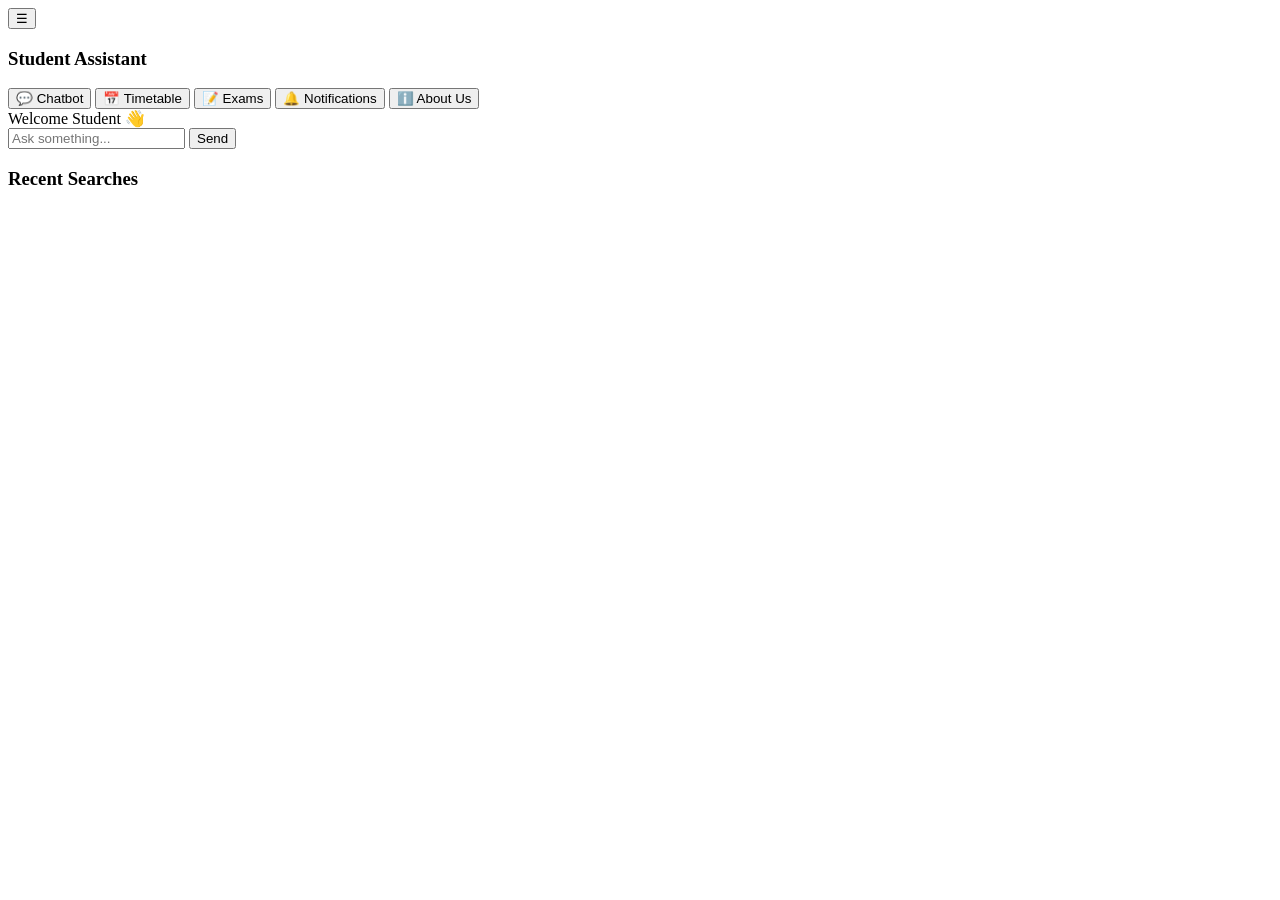
<file: dashboard.html>
<body>

<!-- ---------- SIDEBAR ---------- -->
<div id="sidebar">

    <button onclick="toggleSidebar()">☰</button>

    <h3>Student Assistant</h3>

    <button onclick="showSection('chat')">💬 Chatbot</button>

    <button onclick="showSection('timetable')">📅 Timetable</button>

    <button onclick="showSection('exams')">📝 Exams</button>

    <button onclick="showSection('notifications')">🔔 Notifications</button>

    <button onclick="showSection('about')">ℹ️ About Us</button>

</div>


<!-- ---------- MAIN CONTENT ---------- -->
<div id="main-content">

    <!-- HEADER -->
    <div id="header">
        Welcome Student 👋
    </div>


    <!-- ---------- CHATBOT SECTION ---------- -->
    <div id="chat-section">

        <div id="chat-box"></div>

        <div>

            <input
                type="text"
                id="user-input"
                placeholder="Ask something..."
            >

            <button onclick="sendMessage()">
                Send
            </button>

        </div>

    </div>


    <!-- ---------- TIMETABLE SECTION ---------- -->
    <div id="timetable-section" style="display:none;">

        <h2>Timetable</h2>

        <div id="timetable-data"></div>

    </div>


    <!-- ---------- EXAMS SECTION ---------- -->
    <div id="exam-section" style="display:none;">

        <h2>Upcoming Exams</h2>

        <div id="exam-data"></div>

    </div>


    <!-- ---------- NOTIFICATION SECTION ---------- -->
    <div id="notification-section" style="display:none;">

        <h2>Notifications</h2>

        <div id="notification-data"></div>

    </div>


    <!-- ---------- ABOUT SECTION ---------- -->
    <div id="about-section" style="display:none;">

        <h2>About Us</h2>

        <p>
            AI Student Assistant using Flask
        </p>

    </div>

</div>


<!-- ---------- RIGHT PANEL ---------- -->
<div id="right-panel">

    <h3>Recent Searches</h3>

    <div id="history"></div>

</div>


<script>


// ---------- SIDEBAR TOGGLE ----------
function toggleSidebar() {

    let sidebar = document.getElementById("sidebar");

    if (sidebar.style.display === "none") {
        sidebar.style.display = "block";
    } else {
        sidebar.style.display = "none";
    }
}


// ---------- SHOW SECTIONS ----------
function showSection(section) {

    document.getElementById("chat-section").style.display = "none";
    document.getElementById("timetable-section").style.display = "none";
    document.getElementById("exam-section").style.display = "none";
    document.getElementById("notification-section").style.display = "none";
    document.getElementById("about-section").style.display = "none";


    if (section === "chat") {
        document.getElementById("chat-section").style.display = "block";
    }

    if (section === "timetable") {
        document.getElementById("timetable-section").style.display = "block";
        loadTimetable();
    }

    if (section === "exams") {
        document.getElementById("exam-section").style.display = "block";
        loadExams();
    }

    if (section === "notifications") {
        document.getElementById("notification-section").style.display = "block";
        loadNotifications();
    }

    if (section === "about") {
        document.getElementById("about-section").style.display = "block";
    }
}



// ---------- CHATBOT ----------
async function sendMessage() {

    let input = document.getElementById("user-input");

    let message = input.value;

    if (!message) return;

    // USER MESSAGE
    let chatBox = document.getElementById("chat-box");

    chatBox.innerHTML += `
        <div>
            <b>You:</b> ${message}
        </div>
    `;

    // SAVE HISTORY
    document.getElementById("history").innerHTML += `
        <div>${message}</div>
    `;

    input.value = "";

    // SEND TO FLASK
    let response = await fetch("/chat", {

        method: "POST",

        headers: {
            "Content-Type": "application/json"
        },

        body: JSON.stringify({
            message: message
        })

    });

    let data = await response.json();

    // BOT RESPONSE
    chatBox.innerHTML += `
        <div>
            <b>Bot:</b> ${data.response}
        </div>
    `;

}



// ---------- LOAD TIMETABLE ----------
async function loadTimetable() {

    let response = await fetch("/chat", {

        method: "POST",

        headers: {
            "Content-Type": "application/json"
        },

        body: JSON.stringify({
            message: "timetable"
        })

    });

    let data = await response.json();

    document.getElementById("timetable-data").innerText =
        data.response;
}



// ---------- LOAD EXAMS ----------
async function loadExams() {

    let response = await fetch("/chat", {

        method: "POST",

        headers: {
            "Content-Type": "application/json"
        },

        body: JSON.stringify({
            message: "exam"
        })

    });

    let data = await response.json();

    document.getElementById("exam-data").innerText =
        data.response;
}



// ---------- LOAD NOTIFICATIONS ----------
async function loadNotifications() {

    let response = await fetch("/chat", {

        method: "POST",

        headers: {
            "Content-Type": "application/json"
        },

        body: JSON.stringify({
            message: "notification"
        })

    });

    let data = await response.json();

    document.getElementById("notification-data").innerText =
        data.response;
}


</script>

</body>
</file>
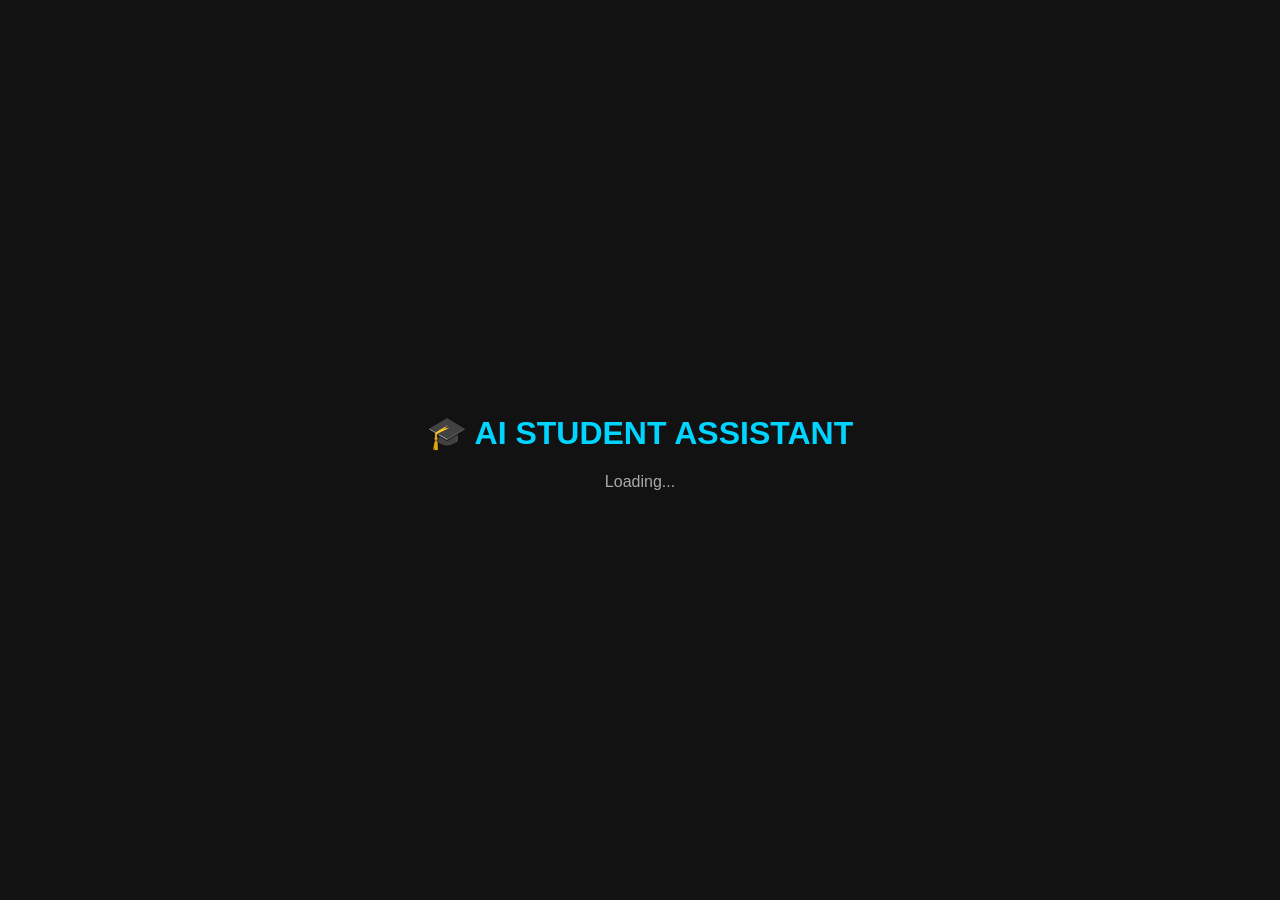
<file: main_gui.html>
<!DOCTYPE html>
<html lang="en">

<head>

<meta charset="UTF-8">

<meta name="viewport"
      content="width=device-width, initial-scale=1.0">

<title>AI Student Assistant</title>

<style>

/* ================= BODY ================= */

body{
    margin:0;
    font-family:Arial, sans-serif;
    background:#121212;
    color:white;
    overflow:hidden;
}


/* ================= CENTER ================= */

.center{
    display:flex;
    justify-content:center;
    align-items:center;
    height:100vh;
}


/* ================= SPLASH ================= */

#splash{
    text-align:center;
}

#splash h1{
    color:#00d4ff;
}

#splash p{
    color:#aaa;
}


/* ================= LOGIN ================= */

#login{
    display:none;
}

.login-box{
    width:320px;
    background:#1e1e2f;
    padding:25px;
    border-radius:10px;
}

.login-box h2{
    text-align:center;
}

.login-box input{
    width:100%;
    padding:12px;
    margin-top:10px;
    background:#2b2b3c;
    border:none;
    color:white;
    border-radius:5px;
    box-sizing:border-box;
}

.login-box button{
    width:100%;
    padding:12px;
    margin-top:15px;
    border:none;
    background:#00d4ff;
    cursor:pointer;
    font-weight:bold;
    border-radius:5px;
}

#status{
    text-align:center;
    margin-top:10px;
}


/* ================= DASHBOARD ================= */

#dashboard{
    display:none;
    height:100vh;
}


/* ================= SIDEBAR ================= */

.sidebar{
    width:220px;
    background:#1f1f1f;
    height:100vh;
    float:left;
    overflow:auto;
}

.sidebar-top{
    display:flex;
    justify-content:space-between;
    align-items:center;
    padding:15px;
}

.sidebar h2{
    margin:0;
    color:#00d4ff;
}

.sidebar button{
    width:100%;
    padding:14px;
    border:none;
    background:none;
    color:white;
    text-align:left;
    cursor:pointer;
}

.sidebar button:hover{
    background:#2b2b3c;
}


/* ================= MAIN ================= */

.main{
    margin-left:220px;
    margin-right:250px;
    height:100vh;
    display:flex;
    flex-direction:column;
}


/* ================= HEADER ================= */

.header{
    background:#1f1f1f;
    padding:18px;
    font-size:20px;
    font-weight:bold;
}


/* ================= BODY ================= */

.body{
    flex:1;
    overflow:auto;
    padding:20px;
    background:#181818;
}


/* ================= CHAT ================= */

.chat-header{
    font-size:22px;
    margin-bottom:15px;
}

.chat-area{
    height:420px;
    overflow-y:auto;
    background:#1e1e2f;
    padding:15px;
    border-radius:8px;
}


/* USER */

.user{
    background:#00d4ff;
    color:black;
    padding:10px;
    border-radius:8px;
    margin:10px 0;
    width:fit-content;
    margin-left:auto;
}


/* BOT */

.bot{
    background:#2b2b3c;
    padding:10px;
    border-radius:8px;
    margin:10px 0;
    width:fit-content;
    max-width:80%;
}


/* INPUT AREA */

.bottom{
    display:flex;
    gap:10px;
    margin-top:15px;
}

.bottom input{
    flex:1;
    padding:12px;
    background:#2b2b3c;
    border:none;
    color:white;
    border-radius:5px;
}

.bottom button{
    padding:12px 18px;
    border:none;
    background:#00d4ff;
    cursor:pointer;
    border-radius:5px;
}


/* ================= RIGHT PANEL ================= */

.right-panel{
    position:fixed;
    right:0;
    top:0;
    width:250px;
    height:100vh;
    background:#1f1f1f;
    padding:15px;
    overflow:auto;
}

.right-panel h3{
    color:#00d4ff;
}

.history-item{
    background:#2b2b3c;
    padding:10px;
    border-radius:5px;
    margin-bottom:10px;
}


/* ================= SECTIONS ================= */

.section{
    background:#1e1e2f;
    padding:20px;
    border-radius:8px;
}


/* ================= FOOTER ================= */

.footer{
    background:#1f1f1f;
    text-align:center;
    padding:10px;
    color:#aaa;
}

</style>

</head>

<body>



<!-- ================= SPLASH ================= -->

<div id="splash"
     class="center">

    <div>

        <h1>🎓 AI STUDENT ASSISTANT</h1>

        <p>Loading...</p>

    </div>

</div>



<!-- ================= LOGIN ================= -->

<div id="login"
     class="center">

    <div class="login-box">

        <h2>🔐 Login</h2>

        <input type="text"
               id="username"
               placeholder="Username">

        <input type="password"
               id="password"
               placeholder="Password">

        <button onclick="checkLogin()">

            Login

        </button>

        <p id="status"></p>

    </div>

</div>



<!-- ================= DASHBOARD ================= -->

<div id="dashboard">


    <!-- ========== SIDEBAR ========== -->

    <div class="sidebar"
         id="sidebar">

        <div class="sidebar-top">

            <h2>MENU</h2>

            <button onclick="toggleSidebar()">

                ☰

            </button>

        </div>


        <button onclick="showSection('chat')">
            💬 Chatbot
        </button>

        <button onclick="showSection('timetable')">
            📅 Timetable
        </button>

        <button onclick="showSection('exam')">
            📝 Exams
        </button>

        <button onclick="showSection('notification')">
            🔔 Notifications
        </button>

        <button onclick="showSection('about')">
            ℹ About Us
        </button>

    </div>



    <!-- ========== MAIN ========== -->

    <div class="main">


        <!-- HEADER -->

        <div class="header"
             id="header">

            Welcome Student 👋

        </div>



        <!-- BODY -->

        <div class="body">


            <!-- CHAT -->

            <div id="chat-section">

                <div class="chat-header">

                    💬 AI Student Chatbot

                </div>


                <div id="chatArea"
                     class="chat-area">

                </div>


                <div class="bottom">

                    <input type="text"
                           id="input"
                           placeholder="Ask something...">

                    <button onclick="sendMessage()">
                        Send
                    </button>

                    <button onclick="clearChat()">
                        Clear
                    </button>

                </div>

            </div>



            <!-- TIMETABLE -->

            <div id="timetable-section"
                 class="section"
                 style="display:none;">

                <h2>📅 Timetable</h2>

                <div id="timetable-data"></div>

            </div>



            <!-- EXAMS -->

            <div id="exam-section"
                 class="section"
                 style="display:none;">

                <h2>📝 Exams</h2>

                <div id="exam-data"></div>

            </div>



            <!-- NOTIFICATIONS -->

            <div id="notification-section"
                 class="section"
                 style="display:none;">

                <h2>🔔 Notifications</h2>

                <div id="notification-data"></div>

            </div>



            <!-- ABOUT -->

            <div id="about-section"
                 class="section"
                 style="display:none;">

                <h2>🤖 About Us</h2>

                <p>
                    AI-powered student assistant chatbot
                    using Flask framework.
                </p>

                <p>
                    <b>Frontend:</b> S Harika
                </p>

                <p>
                    <b>Backend:</b> V Pallavi
                </p>

                <p>
                    <b>AI Developer:</b> D Sreehari
                </p>

                <p>
                    Siddharth Institute of Engineering
                    and Technology
                </p>

            </div>

        </div>



        <!-- FOOTER -->

        <div class="footer">

            AI Student Assistant © 2026

        </div>

    </div>



    <!-- ========== RIGHT PANEL ========== -->

    <div class="right-panel">

        <h3>🕘 Recent Searches</h3>

        <div id="history"></div>

    </div>

</div>



<!-- ================= SCRIPT ================= -->

<script>


// ================= SPLASH =================

setTimeout(() => {

    document.getElementById("splash").style.display =
        "none";

    document.getElementById("login").style.display =
        "flex";

}, 2000);




// ================= LOGIN =================

async function checkLogin(){

    let username =
        document.getElementById("username").value;

    let password =
        document.getElementById("password").value;


    let status =
        document.getElementById("status");


    if(username === "" || password === ""){

        status.innerHTML =
            "⚠️ Enter credentials";

        status.style.color =
            "orange";

        return;

    }


    try{

        let response = await fetch("/login", {

            method:"POST",

            headers:{
                "Content-Type":"application/json"
            },

            body:JSON.stringify({
                username,
                password
            })

        });


        let data =
            await response.json();


        if(data.success){

            document.getElementById("login").style.display =
                "none";

            document.getElementById("dashboard").style.display =
                "block";

        }

        else{

            status.innerHTML =
                "❌ Invalid Login";

            status.style.color =
                "red";

        }

    }

    catch(error){

        status.innerHTML =
            "⚠️ Server Error";

        status.style.color =
            "orange";

    }

}




// ================= SIDEBAR =================

function toggleSidebar(){

    let sidebar =
        document.getElementById("sidebar");


    if(sidebar.style.display === "none"){

        sidebar.style.display =
            "block";

    }

    else{

        sidebar.style.display =
            "none";

    }

}




// ================= SHOW SECTION =================

function showSection(section){

    document.getElementById("chat-section").style.display =
        "none";

    document.getElementById("timetable-section").style.display =
        "none";

    document.getElementById("exam-section").style.display =
        "none";

    document.getElementById("notification-section").style.display =
        "none";

    document.getElementById("about-section").style.display =
        "none";


    if(section === "chat"){

        document.getElementById("chat-section").style.display =
            "block";

    }


    if(section === "timetable"){

        document.getElementById("timetable-section").style.display =
            "block";

        loadTimetable();

    }


    if(section === "exam"){

        document.getElementById("exam-section").style.display =
            "block";

        loadExams();

    }


    if(section === "notification"){

        document.getElementById("notification-section").style.display =
            "block";

        loadNotifications();

    }


    if(section === "about"){

        document.getElementById("about-section").style.display =
            "block";

    }

}




// ================= SEND MESSAGE =================

async function sendMessage(){

    let input =
        document.getElementById("input");

    let message =
        input.value.trim();


    if(message === "")
        return;


    let area =
        document.getElementById("chatArea");


    // USER MESSAGE
    area.innerHTML += `
        <div class="user">
            ${message}
        </div>
    `;


    // HISTORY
    document.getElementById("history").innerHTML += `
        <div class="history-item">
            ${message}
        </div>
    `;


    input.value = "";


    // BOT
    let response = await fetch("/chat", {

        method:"POST",

        headers:{
            "Content-Type":"application/json"
        },

        body:JSON.stringify({
            message
        })

    });


    let data =
        await response.json();


    area.innerHTML += `
        <div class="bot">
            ${data.response}
        </div>
    `;


    area.scrollTop =
        area.scrollHeight;

}




// ================= ENTER =================

document.addEventListener("keypress", function(e){

    if(e.key === "Enter"){

        sendMessage();

    }

});




// ================= CLEAR =================

function clearChat(){

    document.getElementById("chatArea").innerHTML =
        "";

}




// ================= TIMETABLE =================

async function loadTimetable(){

    let response = await fetch("/chat", {

        method:"POST",

        headers:{
            "Content-Type":"application/json"
        },

        body:JSON.stringify({
            message:"today timetable"
        })

    });


    let data =
        await response.json();


    document.getElementById("timetable-data").innerText =
        data.response;

}




// ================= EXAMS =================

async function loadExams(){

    let response = await fetch("/chat", {

        method:"POST",

        headers:{
            "Content-Type":"application/json"
        },

        body:JSON.stringify({
            message:"exam"
        })

    });


    let data =
        await response.json();


    document.getElementById("exam-data").innerText =
        data.response;

}




// ================= NOTIFICATIONS =================

async function loadNotifications(){

    let response =
        await fetch("/notifications");


    let data =
        await response.json();


    let output = "";


    data.reverse().forEach(item => {

        output += `
            <div class="history-item">

                <b>${item.type}</b>

                <p>${item.message}</p>

            </div>
        `;

    });


    document.getElementById("notification-data").innerHTML =
        output;

}

</script>

</body>
</html>
</file>
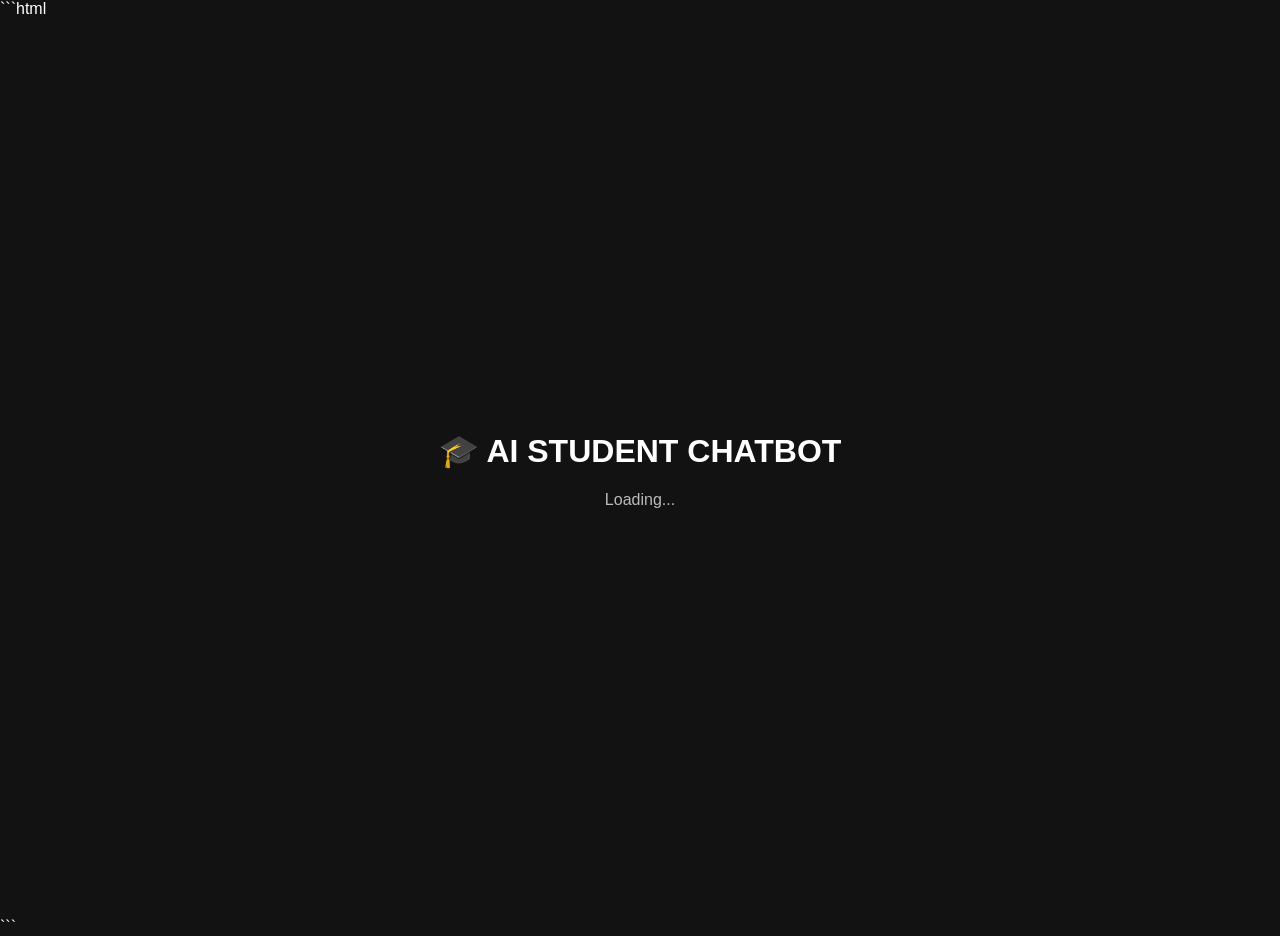
<file: navigation.html>
```html
<!DOCTYPE html>
<html lang="en">
<head>
<meta charset="UTF-8">
<title>AI Student Chatbot</title>

<style>
body {
    margin: 0;
    font-family: Arial, sans-serif;
    background: #121212;
    color: white;
}

/* CENTER */
.center {
    display: flex;
    justify-content: center;
    align-items: center;
    height: 100vh;
}

/* SPLASH */
#splash {
    text-align: center;
}

#splash p {
    color: #bbb;
}

/* LOGIN */
#login {
    display: none;
}

.login-box {
    background: #1e1e2f;
    padding: 25px;
    width: 300px;
    border-radius: 8px;
}

input {
    width: 100%;
    padding: 10px;
    margin: 5px 0 10px;
    background: #2b2b3c;
    border: none;
    color: white;
}

button {
    padding: 10px;
    border: none;
    cursor: pointer;
    font-weight: bold;
}

/* DASHBOARD */
#dashboard {
    display: none;
    height: 100vh;
}

/* NAV */
.nav {
    width: 200px;
    background: #1f1f1f;
    height: 100%;
    float: left;
}

.nav-title {
    color: #00d4ff;
    text-align: center;
    margin: 20px 0;
    font-weight: bold;
}

.nav button {
    width: 100%;
    padding: 10px 20px;
    background: #1f1f1f;
    color: white;
    text-align: left;
}

.nav button:hover {
    background: #2b2b3c;
}

.nav-section {
    color: #888;
    margin: 15px 10px 5px;
}

/* MAIN */
.main {
    margin-left: 200px;
}

.header {
    background: #1f1f1f;
    padding: 15px;
}

.body {
    padding: 20px;
    background: #181818;
}

.card {
    background: #2b2b3c;
    padding: 10px;
    margin: 10px 50px;
    border-radius: 5px;
}
</style>
</head>

<body>

<!-- SPLASH -->
<div id="splash" class="center">
    <div>
        <h1>🎓 AI STUDENT CHATBOT</h1>
        <p>Loading...</p>
    </div>
</div>

<!-- LOGIN -->
<div id="login" class="center">
    <div class="login-box">
        <h2>🔐 Login</h2>

        <label>Username</label>
        <input type="text" id="username">

        <label>Password</label>
        <input type="password" id="password">

        <p id="status"></p>

        <button style="width:100%; background:#00d4ff;" onclick="checkLogin()">Login</button>
    </div>
</div>

<!-- DASHBOARD -->
<div id="dashboard">
    <div class="nav" id="nav"></div>

    <div class="main">
        <div class="header" id="header"></div>

        <div class="body">
            <h3 style="color:#00d4ff;">Features</h3>
            <div id="cards"></div>
        </div>
    </div>
</div>

<script>
const API_URL = "http://127.0.0.1:5000/login";

// SPLASH
setTimeout(() => {
    document.getElementById("splash").style.display = "none";
    document.getElementById("login").style.display = "flex";
}, 2000);

// LOGIN
async function checkLogin() {
    let user = username.value.trim();
    let pass = password.value.trim();

    if (!user || !pass) {
        status.innerText = "⚠️ Enter credentials";
        status.style.color = "orange";
        return;
    }

    try {
        let res = await fetch(API_URL, {
            method: "POST",
            headers: {"Content-Type": "application/json"},
            body: JSON.stringify({username: user, password: pass})
        });

        let data = await res.json();

        if (data.status === "success") {
            openDashboard(data.role);
        } else {
            status.innerText = "❌ Invalid Login";
            status.style.color = "red";
        }

    } catch {
        status.innerText = "⚠️ Server not running";
        status.style.color = "orange";
    }
}

// DASHBOARD
function openDashboard(role) {
    login.style.display = "none";
    dashboard.style.display = "block";

    header.innerText = "Welcome " + role + " 👋";

    createNavigation(role);
    loadFeatures(role);
}

// NAVIGATION
function createNavigation(role) {
    let count = getNotificationCount();

    let html = `
        <div class="nav-title">MENU</div>

        <button>🏠 Dashboard</button>
        <button onclick="openChat()">💬 Chatbot</button>
        <button onclick="showNotifications()">🔔 Notifications (${count})</button>
        <button onclick="openAbout()">ℹ About Us</button>
    `;

    if (role === "admin") {
        html += `
            <div class="nav-section">ADMIN</div>
            <button onclick="openAdmin()">⚙ Admin Panel</button>
        `;
    }

    nav.innerHTML = html;
}

// FEATURES
function loadFeatures(role) {
    cards.innerHTML = "";

    function add(text) {
        cards.innerHTML += `<div class="card">${text}</div>`;
    }

    if (role === "admin") {
        add("📅 Add Timetable");
        add("📝 Add Exams");
        add("🔔 Send Notifications");
    } else {
        add("📅 View Timetable");
        add("💬 Ask Chatbot");
        add("🔔 View Notifications");
    }
}

// NOTIFICATIONS
function getNotificationCount() {
    let data = JSON.parse(localStorage.getItem("notifications")) || [];
    return data.length;
}

function showNotifications() {
    let data = JSON.parse(localStorage.getItem("notifications")) || [];

    if (data.length === 0) {
        alert("No notifications");
        return;
    }

    alert(data.map(n => n.message).join("\n"));
}

// PLACEHOLDERS
function openChat() {
    alert("Chatbot page");
}

function openAbout() {
    alert("About page");
}

function openAdmin() {
    let msg = prompt("Enter notification:");
    if (!msg) return;

    let data = JSON.parse(localStorage.getItem("notifications")) || [];
    data.push({message: msg});
    localStorage.setItem("notifications", JSON.stringify(data));

    alert("Saved!");
    createNavigation("admin");
}
</script>

</body>
</html>
```
</file>
